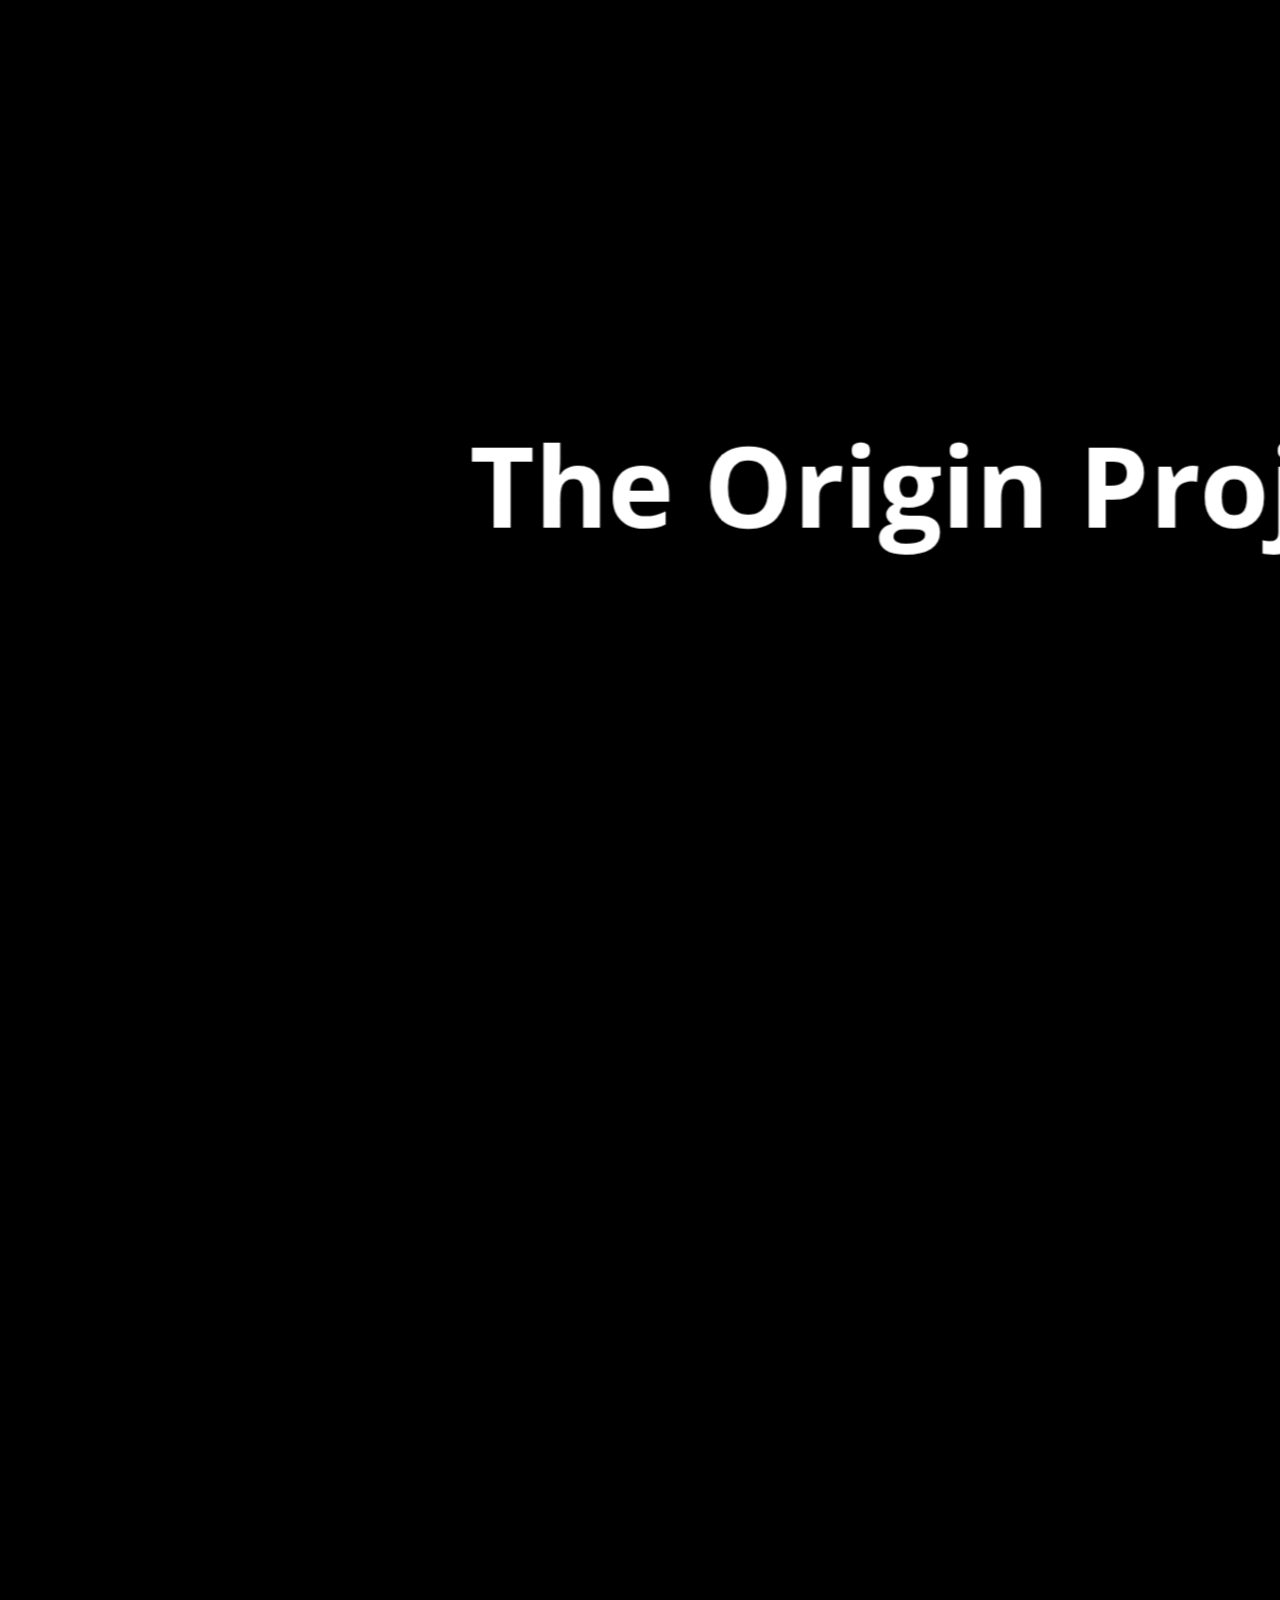
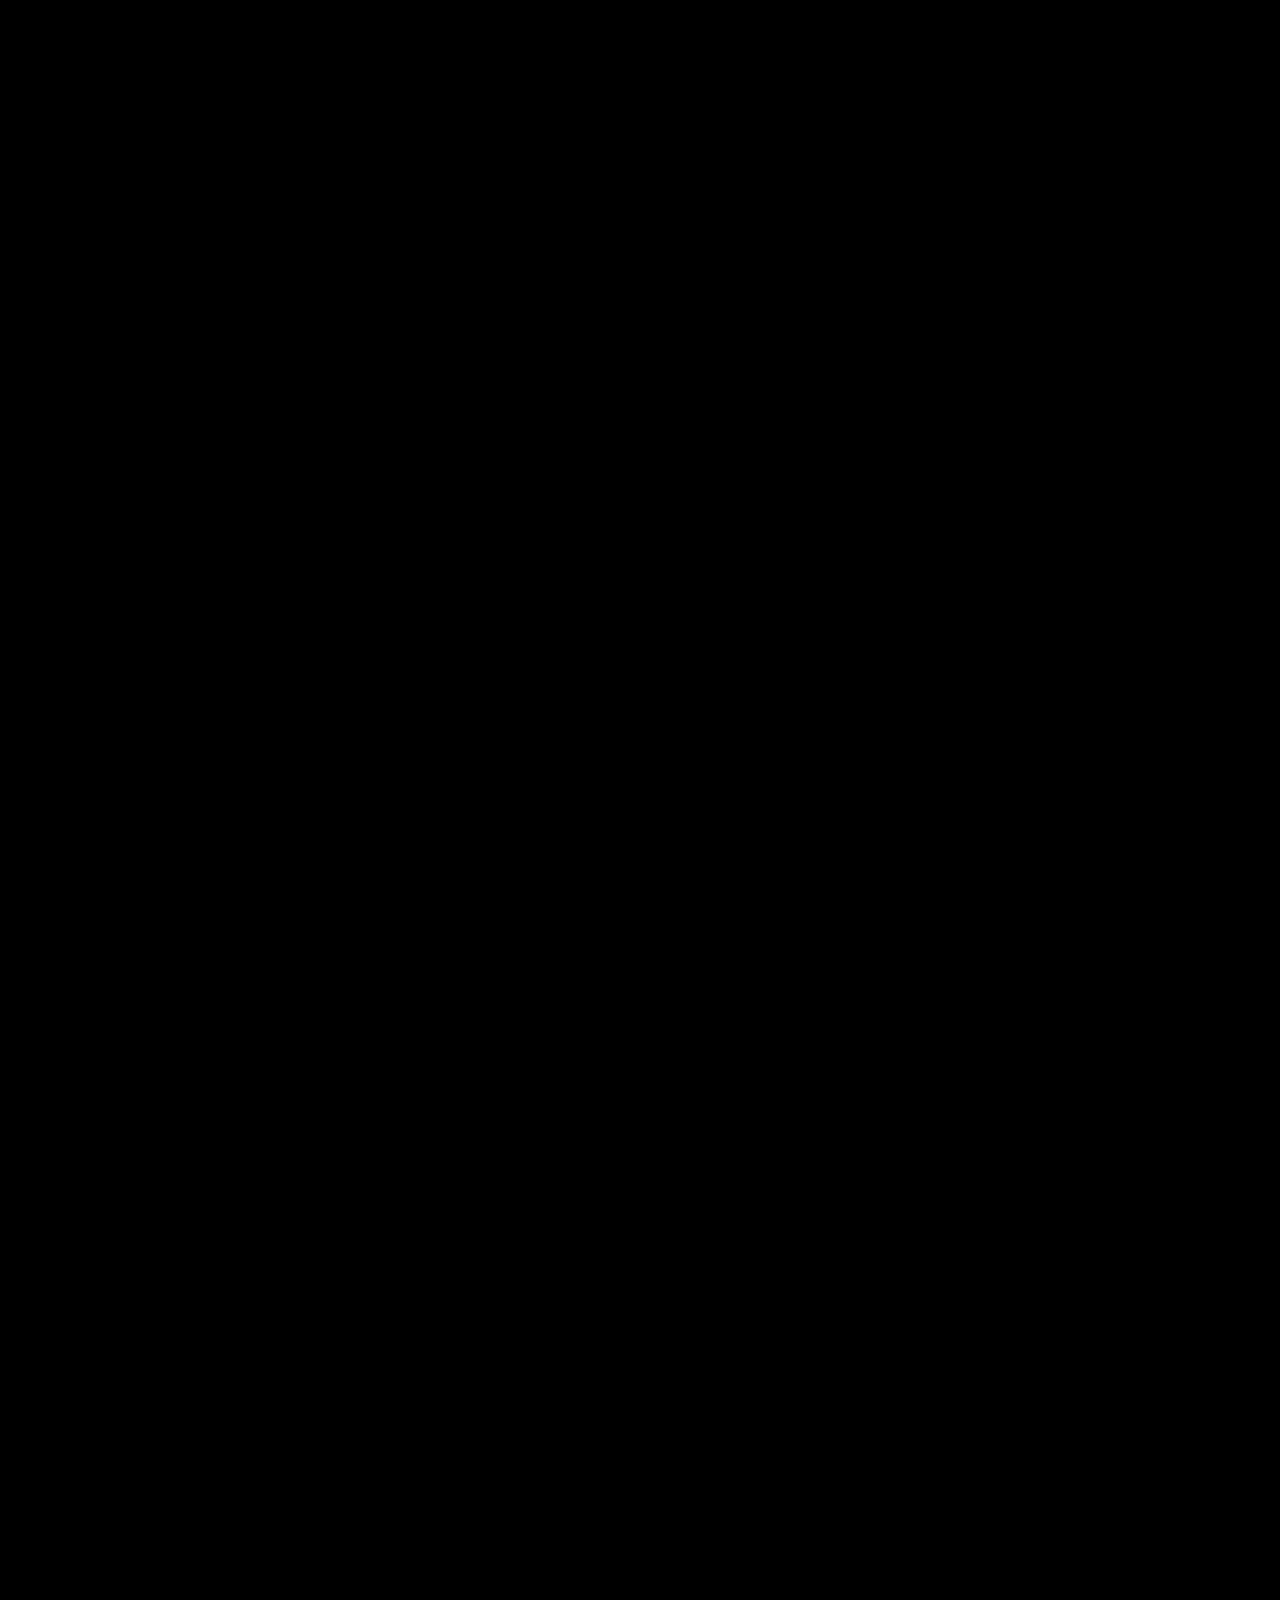
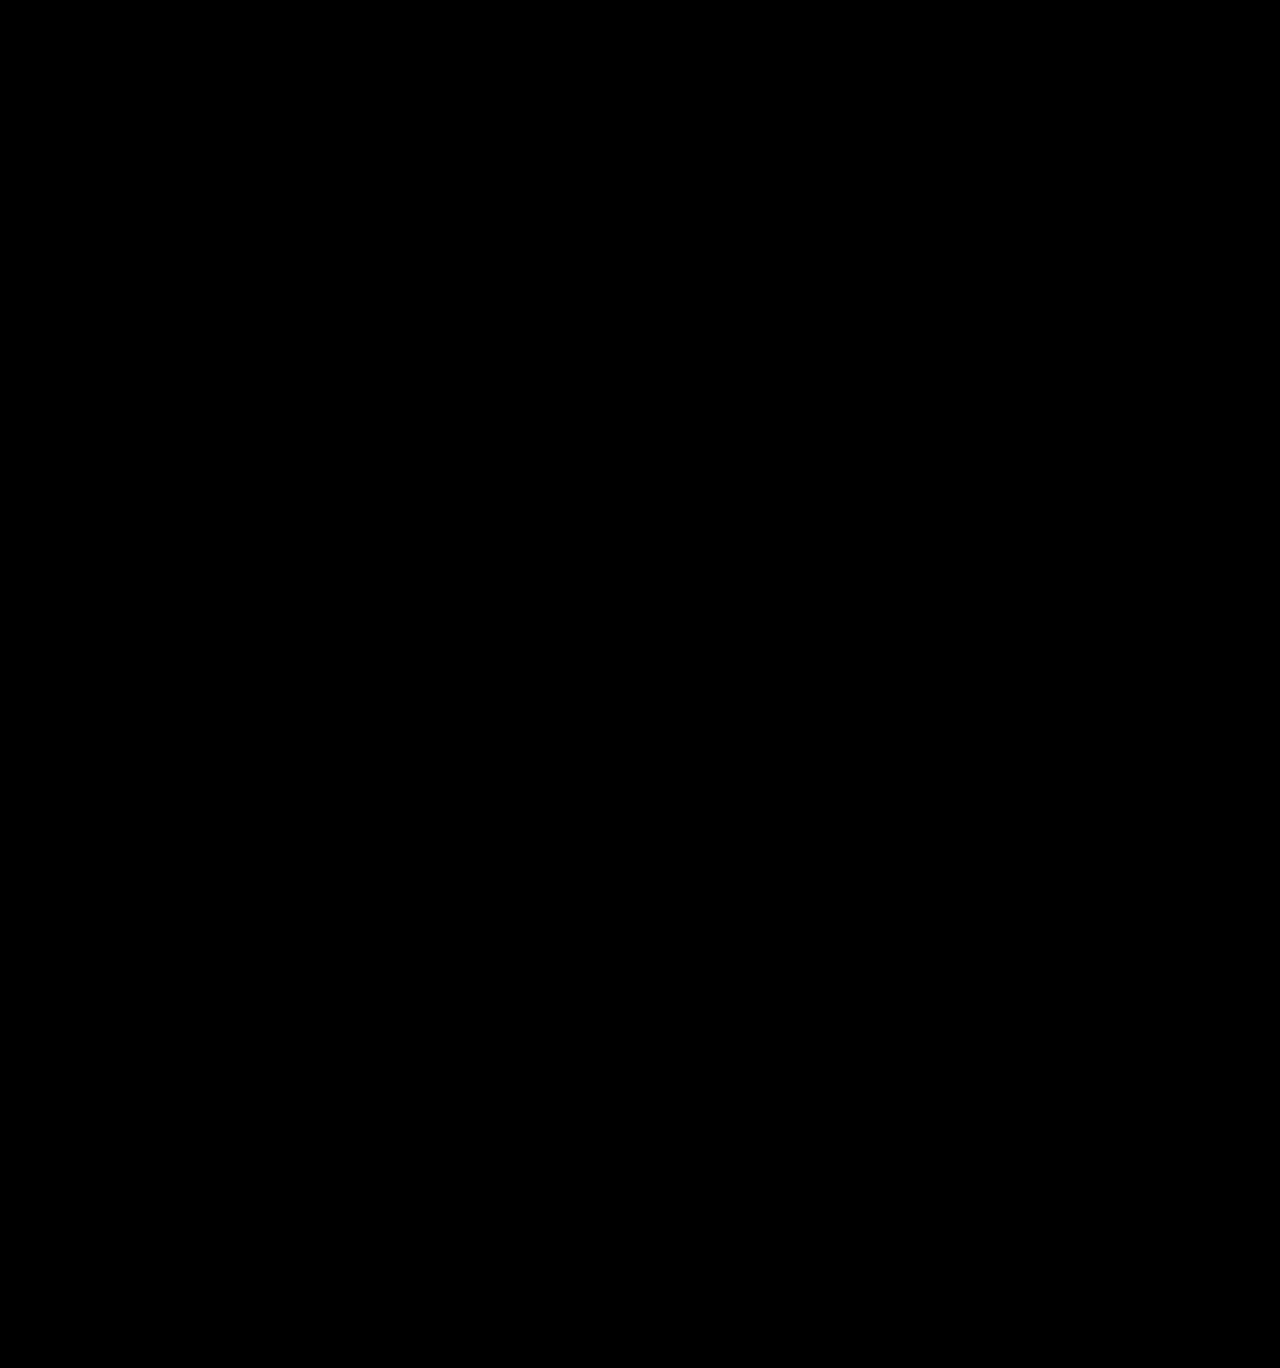
<file: index.html>
<!DOCTYPE html>
<html>
<head>
    <title>The Origin Project</title>
    <link href="css/Pure%20CSS%20Parallax%20Scrolling.css" type="text/css" rel="stylesheet">
   
    
    </head>
<body >


    
      
<div id="title" class="slide header">
    <div class="container">
    <video id="video"  width="1920" height="1080" autoplay loop>
        <source  src= "https://raw.githubusercontent.com/shawn-j/Origin_website/master/video/stars_v01_r001c.mp4" type="video/mp4" />
    </video>
    </div>
    <div class="overlay">
        <h1 id="TOP">The Origin Project</h1>
            </div>
</div>
       
    
    
  
</div>

<div id="slide1" class="slide">
    
  <div class="title">
    <h1 class="white">What is the Origin Project?</h1>
    <p class="white">More than just another cryptocurrency.  It's a platform.</p>
  </div>
</div>

<div id="slide2" class="slide">
  <div class="title">
    <h1>How can you get ORG?</h1>
    <p>Earning and mining</p>
  </div>
  
</div>

<div id="slide3" class="slide">
  <div class="title">
    <h1 class="white">Build</h1>
    <p class="white">The platform of the future</p>
  </div>
</div>

<div id="slide4" class="slide header">
    <h1>Connect</h1>
</div>
    
</body>    
    </html>
</file>
